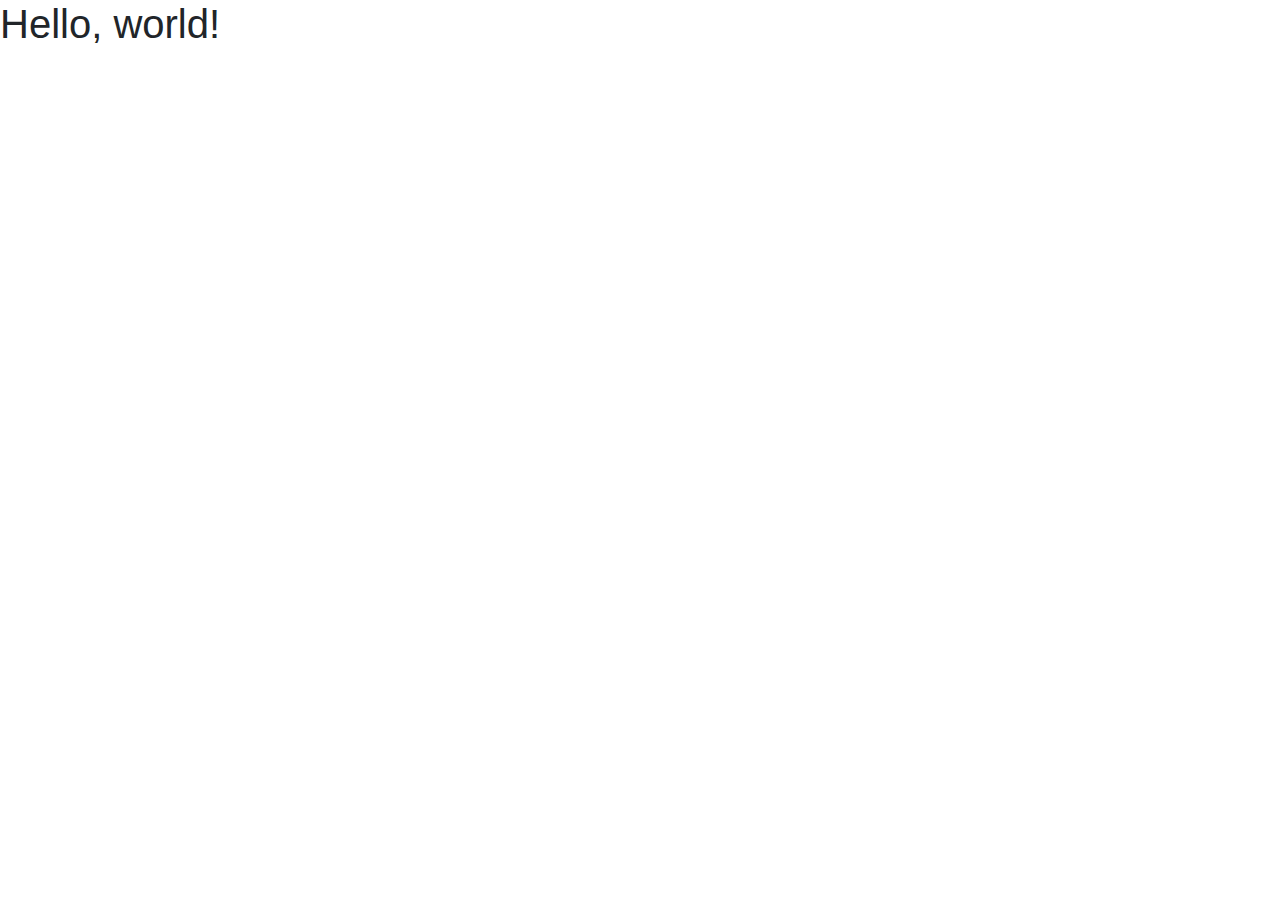
<file: services/annual.html>
<!doctype html>
<html lang="en">
  <head>
    <!-- Required meta tags -->
    <meta charset="utf-8">
    <meta name="viewport" content="width=device-width, initial-scale=1, shrink-to-fit=no">

    <!-- Bootstrap CSS -->
    <link rel="stylesheet" href="https://maxcdn.bootstrapcdn.com/bootstrap/4.0.0/css/bootstrap.min.css" integrity="sha384-Gn5384xqQ1aoWXA+058RXPxPg6fy4IWvTNh0E263XmFcJlSAwiGgFAW/dAiS6JXm" crossorigin="anonymous">

    <title>Hello, world!</title>
  </head>
  <body>
    <h1>Hello, world!</h1>

    <!-- Optional JavaScript -->
    <!-- jQuery first, then Popper.js, then Bootstrap JS -->
    <script src="https://code.jquery.com/jquery-3.2.1.slim.min.js" integrity="sha384-KJ3o2DKtIkvYIK3UENzmM7KCkRr/rE9/Qpg6aAZGJwFDMVNA/GpGFF93hXpG5KkN" crossorigin="anonymous"></script>
    <script src="https://cdnjs.cloudflare.com/ajax/libs/popper.js/1.12.9/umd/popper.min.js" integrity="sha384-ApNbgh9B+Y1QKtv3Rn7W3mgPxhU9K/ScQsAP7hUibX39j7fakFPskvXusvfa0b4Q" crossorigin="anonymous"></script>
    <script src="https://maxcdn.bootstrapcdn.com/bootstrap/4.0.0/js/bootstrap.min.js" integrity="sha384-JZR6Spejh4U02d8jOt6vLEHfe/JQGiRRSQQxSfFWpi1MquVdAyjUar5+76PVCmYl" crossorigin="anonymous"></script>
  </body>
</html>
</file>
